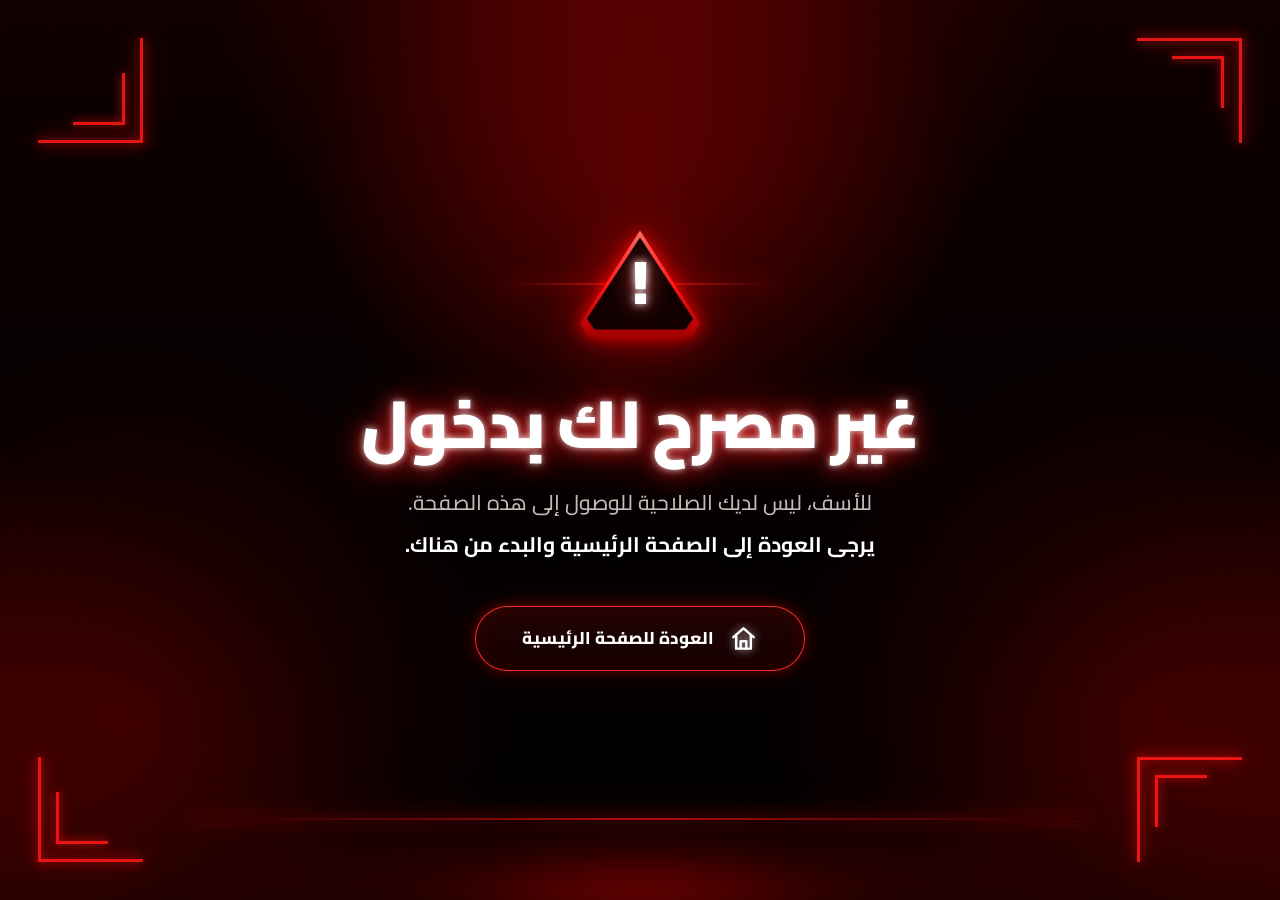
<file: admin.html>
<!DOCTYPE html>
<html lang="ar" dir="rtl">
<head>
  <meta charset="UTF-8">
  <meta name="viewport" content="width=device-width, initial-scale=1.0">
  <meta name="theme-color" content="#070000">
  <title>غير مصرح لك بالدخول</title>

  <link rel="preconnect" href="https://fonts.googleapis.com">
  <link rel="preconnect" href="https://fonts.gstatic.com" crossorigin>
  <link href="https://fonts.googleapis.com/css2?family=Cairo:wght@400;600;700;800;900&display=swap" rel="stylesheet">

  <style>
    * {
      margin: 0;
      padding: 0;
      box-sizing: border-box;
    }

    :root {
      --red: #ff1717;
      --red-bright: #ff3b3b;
      --red-dark: #650000;
      --white: #fff;
      --muted: #c7baba;
      --black: #030000;
    }

    html, body {
      width: 100%;
      min-height: 100%;
      overflow: hidden;
    }

    body {
      min-height: 100vh;
      font-family: "Cairo", Arial, sans-serif;
      color: var(--white);
      background:
        radial-gradient(circle at 50% 20%, rgba(180, 0, 0, .32), transparent 34%),
        radial-gradient(circle at 10% 80%, rgba(255, 0, 0, .16), transparent 28%),
        radial-gradient(circle at 90% 80%, rgba(255, 0, 0, .16), transparent 28%),
        linear-gradient(180deg, #100000 0%, #050000 50%, #020000 100%);
      position: relative;
    }

    /* Red atmospheric glow */
    body::before {
      content: "";
      position: fixed;
      inset: -20%;
      pointer-events: none;
      background:
        radial-gradient(ellipse at 50% 0%, rgba(255, 0, 0, .30), transparent 35%),
        radial-gradient(ellipse at 0% 75%, rgba(255, 0, 0, .24), transparent 25%),
        radial-gradient(ellipse at 100% 75%, rgba(255, 0, 0, .24), transparent 25%);
      filter: blur(25px);
      animation: atmosphere 6s ease-in-out infinite alternate;
    }

    /* Subtle cyber grid */
    .grid {
      position: fixed;
      inset: 0;
      pointer-events: none;
      opacity: .12;
      background-image:
        linear-gradient(rgba(255,255,255,.035) 1px, transparent 1px),
        linear-gradient(90deg, rgba(255,255,255,.035) 1px, transparent 1px);
      background-size: 55px 55px;
      mask-image: linear-gradient(to bottom, black, transparent 85%);
    }

    /* Corner HUD */
    .corner {
      position: fixed;
      width: 105px;
      height: 105px;
      pointer-events: none;
      opacity: .9;
    }

    .corner::before,
    .corner::after {
      content: "";
      position: absolute;
      background: var(--red);
      box-shadow: 0 0 12px var(--red), 0 0 28px rgba(255,0,0,.55);
    }

    .corner::before {
      width: 100%;
      height: 3px;
      top: 0;
      right: 0;
    }

    .corner::after {
      width: 3px;
      height: 100%;
      top: 0;
      right: 0;
    }

    .corner span,
    .corner span::after {
      content: "";
      position: absolute;
      background: var(--red);
      box-shadow: 0 0 10px var(--red);
    }

    .corner span {
      width: 52px;
      height: 3px;
      top: 18px;
      right: 18px;
    }

    .corner span::after {
      width: 3px;
      height: 52px;
      top: 0;
      right: 0;
    }

    .top-left {
      top: 38px;
      left: 38px;
      transform: rotate(90deg);
    }

    .top-right {
      top: 38px;
      right: 38px;
    }

    .bottom-left {
      bottom: 38px;
      left: 38px;
      transform: rotate(180deg);
    }

    .bottom-right {
      bottom: 38px;
      right: 38px;
      transform: rotate(270deg);
    }

    /* Main */
    .page {
      min-height: 100vh;
      width: 100%;
      display: flex;
      align-items: center;
      justify-content: center;
      position: relative;
      z-index: 2;
      padding: 30px;
    }

    .content {
      width: min(900px, 92vw);
      text-align: center;
      transform: translateY(-1vh);
    }

    /* Warning icon */
    .warning-wrap {
      width: 165px;
      height: 145px;
      margin: 0 auto 28px;
      position: relative;
      display: flex;
      justify-content: center;
      align-items: center;
      animation: float 4s ease-in-out infinite;
    }

    .warning {
      width: 120px;
      height: 106px;
      position: relative;
      filter:
        drop-shadow(0 0 8px rgba(255, 0, 0, .95))
        drop-shadow(0 0 28px rgba(255, 0, 0, .55));
    }

    .warning::before {
      content: "";
      position: absolute;
      inset: 0;
      clip-path: polygon(50% 0%, 100% 88%, 93% 100%, 7% 100%, 0% 88%);
      background: linear-gradient(180deg, #ff6868, #ff1111 55%, #a00000);
    }

    .warning::after {
      content: "";
      position: absolute;
      inset: 7px;
      clip-path: polygon(50% 0%, 100% 88%, 93% 100%, 7% 100%, 0% 88%);
      background: #120000;
    }

    .exclamation {
      position: absolute;
      z-index: 2;
      left: 50%;
      top: 48%;
      transform: translate(-50%, -50%);
      font-size: 62px;
      line-height: 1;
      font-weight: 900;
      color: #fff;
      text-shadow: 0 0 8px #fff, 0 0 22px #ff4a4a;
    }

    .scan {
      position: absolute;
      left: 50%;
      top: 50%;
      width: 280px;
      height: 2px;
      transform: translate(-50%, -50%);
      background: linear-gradient(90deg, transparent, #ff2222, transparent);
      box-shadow: 0 0 18px #ff0000;
      opacity: .7;
      animation: scan 2.8s ease-in-out infinite;
    }

    /* Glitch lines */
    .glitch-lines {
      position: absolute;
      inset: 0;
      pointer-events: none;
      overflow: hidden;
    }

    .glitch-lines i {
      position: absolute;
      height: 2px;
      background: #ff2020;
      box-shadow: 0 0 8px #ff0000;
      opacity: 0;
      animation: glitch 3s linear infinite;
    }

    .glitch-lines i:nth-child(1) { width: 90px; top: 43%; right: 16%; animation-delay: .3s; }
    .glitch-lines i:nth-child(2) { width: 55px; top: 48%; left: 14%; animation-delay: 1.1s; }
    .glitch-lines i:nth-child(3) { width: 110px; top: 56%; right: 12%; animation-delay: 1.8s; }
    .glitch-lines i:nth-child(4) { width: 65px; top: 63%; left: 18%; animation-delay: 2.4s; }

    h1 {
      font-size: clamp(38px, 5.2vw, 78px);
      line-height: 1.2;
      font-weight: 900;
      letter-spacing: -1.5px;
      margin-bottom: 18px;
      color: #fff;
      text-shadow:
        0 0 7px rgba(255,255,255,.8),
        0 0 22px rgba(255,40,40,.9),
        0 0 48px rgba(255,0,0,.55);
      animation: titleGlow 3s ease-in-out infinite alternate;
    }

    .subtitle {
      max-width: 650px;
      margin: 0 auto;
      color: var(--muted);
      font-size: clamp(15px, 1.7vw, 21px);
      line-height: 2;
      font-weight: 500;
      text-shadow: 0 2px 10px #000;
    }

    .subtitle strong {
      color: #fff;
      font-weight: 700;
    }

    /* Home button */
    .home-btn {
      position: relative;
      margin: 40px auto 0;
      width: min(330px, 90vw);
      height: 65px;
      border: 1px solid rgba(255, 42, 42, .95);
      border-radius: 50px;
      display: flex;
      align-items: center;
      justify-content: center;
      gap: 15px;
      color: #fff;
      text-decoration: none;
      font-size: 17px;
      font-weight: 800;
      background: linear-gradient(
        180deg,
        rgba(255, 30, 30, .12),
        rgba(60, 0, 0, .30)
      );
      box-shadow:
        inset 0 0 20px rgba(255, 0, 0, .10),
        0 0 12px rgba(255, 0, 0, .35),
        0 0 35px rgba(255, 0, 0, .13);
      backdrop-filter: blur(12px);
      -webkit-backdrop-filter: blur(12px);
      overflow: hidden;
      transition: .35s ease;
    }

    .home-btn::before {
      content: "";
      position: absolute;
      inset: 0;
      background: linear-gradient(
        110deg,
        transparent 25%,
        rgba(255,255,255,.20) 50%,
        transparent 75%
      );
      transform: translateX(-120%);
      transition: .65s ease;
    }

    .home-btn:hover {
      transform: translateY(-4px) scale(1.02);
      border-color: #ff5a5a;
      box-shadow:
        inset 0 0 25px rgba(255, 0, 0, .18),
        0 0 18px rgba(255, 0, 0, .65),
        0 0 55px rgba(255, 0, 0, .28);
    }

    .home-btn:hover::before {
      transform: translateX(120%);
    }

    .home-icon {
      width: 29px;
      height: 29px;
      display: grid;
      place-items: center;
      position: relative;
      z-index: 1;
    }

    .home-icon svg {
      width: 27px;
      height: 27px;
      fill: none;
      stroke: #fff;
      stroke-width: 2.2;
      stroke-linecap: round;
      stroke-linejoin: round;
      filter: drop-shadow(0 0 5px rgba(255,255,255,.65));
    }

    .home-text {
      position: relative;
      z-index: 1;
    }

    /* Red floor reflection */
    .floor {
      position: fixed;
      left: 50%;
      bottom: -80px;
      transform: translateX(-50%);
      width: 75vw;
      height: 180px;
      pointer-events: none;
      background: radial-gradient(
        ellipse,
        rgba(255, 0, 0, .42) 0%,
        rgba(255, 0, 0, .12) 35%,
        transparent 72%
      );
      filter: blur(14px);
    }

    .horizon {
      position: fixed;
      left: 50%;
      bottom: 80px;
      transform: translateX(-50%);
      width: 70vw;
      height: 2px;
      background: linear-gradient(90deg, transparent, #ff1010, transparent);
      box-shadow: 0 0 15px #ff0000, 0 0 45px rgba(255,0,0,.8);
      opacity: .7;
    }

    /* Animations */
    @keyframes float {
      0%, 100% { transform: translateY(0); }
      50% { transform: translateY(-8px); }
    }

    @keyframes atmosphere {
      from { transform: scale(1); opacity: .8; }
      to { transform: scale(1.07); opacity: 1; }
    }

    @keyframes titleGlow {
      from { text-shadow: 0 0 7px #fff, 0 0 18px rgba(255,30,30,.7), 0 0 35px rgba(255,0,0,.35); }
      to { text-shadow: 0 0 10px #fff, 0 0 28px rgba(255,30,30,1), 0 0 60px rgba(255,0,0,.55); }
    }

    @keyframes scan {
      0%, 100% { opacity: .15; width: 150px; }
      50% { opacity: .8; width: 320px; }
    }

    @keyframes glitch {
      0%, 88%, 100% { opacity: 0; transform: translateX(0); }
      90% { opacity: .8; transform: translateX(15px); }
      92% { opacity: .3; transform: translateX(-20px); }
      94% { opacity: .7; transform: translateX(5px); }
    }

    @media (max-width: 600px) {
      .corner {
        width: 65px;
        height: 65px;
      }

      .top-left, .top-right {
        top: 20px;
      }

      .bottom-left, .bottom-right {
        bottom: 20px;
      }

      .top-left, .bottom-left {
        left: 20px;
      }

      .top-right, .bottom-right {
        right: 20px;
      }

      .warning-wrap {
        transform: scale(.85);
        margin-bottom: 10px;
      }

      .content {
        transform: translateY(-2vh);
      }

      .home-btn {
        margin-top: 30px;
      }

      .horizon {
        bottom: 45px;
        width: 90vw;
      }
    }

    @media (prefers-reduced-motion: reduce) {
      *, *::before, *::after {
        animation-duration: .01ms !important;
        animation-iteration-count: 1 !important;
        scroll-behavior: auto !important;
      }
    }
  </style>
</head>

<body>
  <div class="grid"></div>

  <div class="corner top-left"><span></span></div>
  <div class="corner top-right"><span></span></div>
  <div class="corner bottom-left"><span></span></div>
  <div class="corner bottom-right"><span></span></div>

  <div class="glitch-lines" aria-hidden="true">
    <i></i><i></i><i></i><i></i>
  </div>

  <main class="page">
    <section class="content" aria-labelledby="access-title">

      <div class="warning-wrap">
        <div class="scan"></div>
        <div class="warning">
          <div class="exclamation">!</div>
        </div>
      </div>

      <h1 id="access-title">غير مصرح لك بدخول</h1>

      <p class="subtitle">
        للأسف، ليس لديك الصلاحية للوصول إلى هذه الصفحة.<br>
        <strong>يرجى العودة إلى الصفحة الرئيسية والبدء من هناك.</strong>
      </p>

      <a
        class="home-btn"
        href="https://memes-7lbsaa.vercel.app/"
        aria-label="العودة إلى الصفحة الرئيسية"
      >
        <span class="home-icon" aria-hidden="true">
          <svg viewBox="0 0 24 24">
            <path d="M3 10.8 12 3l9 7.8"></path>
            <path d="M5.5 9.5V21h13V9.5"></path>
            <path d="M9.5 21v-6.5h5V21"></path>
          </svg>
        </span>
        <span class="home-text">العودة للصفحة الرئيسية</span>
      </a>

    </section>
  </main>

  <div class="floor"></div>
  <div class="horizon"></div>

  <script>
    // Subtle pointer glow for a premium interactive feel
    const page = document.querySelector(".page");

    window.addEventListener("pointermove", (e) => {
      const x = (e.clientX / window.innerWidth - 0.5) * 2;
      const y = (e.clientY / window.innerHeight - 0.5) * 2;

      page.style.transform =
        `translate3d(${x * 4}px, ${y * 3}px, 0)`;
    });

    window.addEventListener("pointerleave", () => {
      page.style.transform = "translate3d(0, 0, 0)";
    });
  </script>
</body>
</html>
</file>
